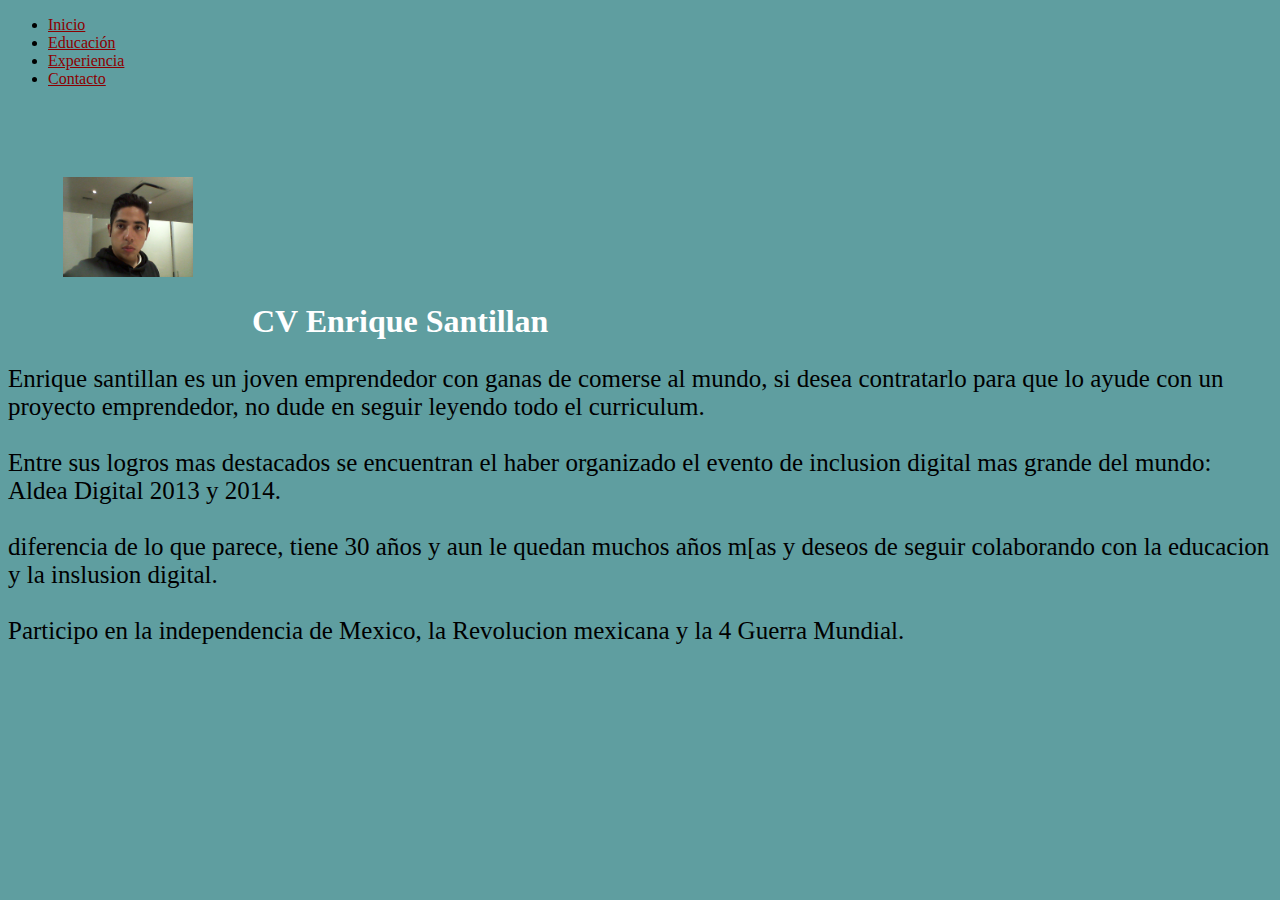
<file: index.html>
<!DOCTYPE html>
<html lang="en">
<head>
<meta charset="utf-8"/>

<title> CV Enrique Santillan </title>
<link href="css/styles.css" rel="stylesheet">	

</head>



<body>

<div class="container">
		<ul>
            <li> <a href="index.html"> Inicio</a> </li>
            <li> <a href="educacion.html"> Educación </a>  </li>
            <li> <a href="experiencia.html"> Experiencia </a> </li>
            <li> <a href="contacto.html#"> Contacto</a> </li>
        </ul>

</div>


<br>
	
	<img class="imagenes" src="img/kike.jpg"/> 
	<h1> CV Enrique Santillan</h1>

	<div> 
		<p> Enrique santillan es un joven emprendedor con ganas de comerse al mundo, si desea contratarlo para que lo ayude con un proyecto emprendedor, no dude en seguir leyendo todo el curriculum. <br> <br> 

		Entre sus logros mas destacados se encuentran el haber organizado el evento de inclusion digital mas grande del mundo: Aldea Digital 2013 y 2014. <br> <br> 

		 diferencia de lo que parece, tiene 30 años y aun le quedan muchos años m[as y deseos de seguir colaborando con la educacion y la inslusion digital. <br> <br> 

		Participo en la independencia de Mexico, la Revolucion mexicana y la 4 Guerra Mundial. </p>

	</div>


<div> </div>
<div> </div>
<div> </div>
<div> </div>


</body>





</html>
</file>
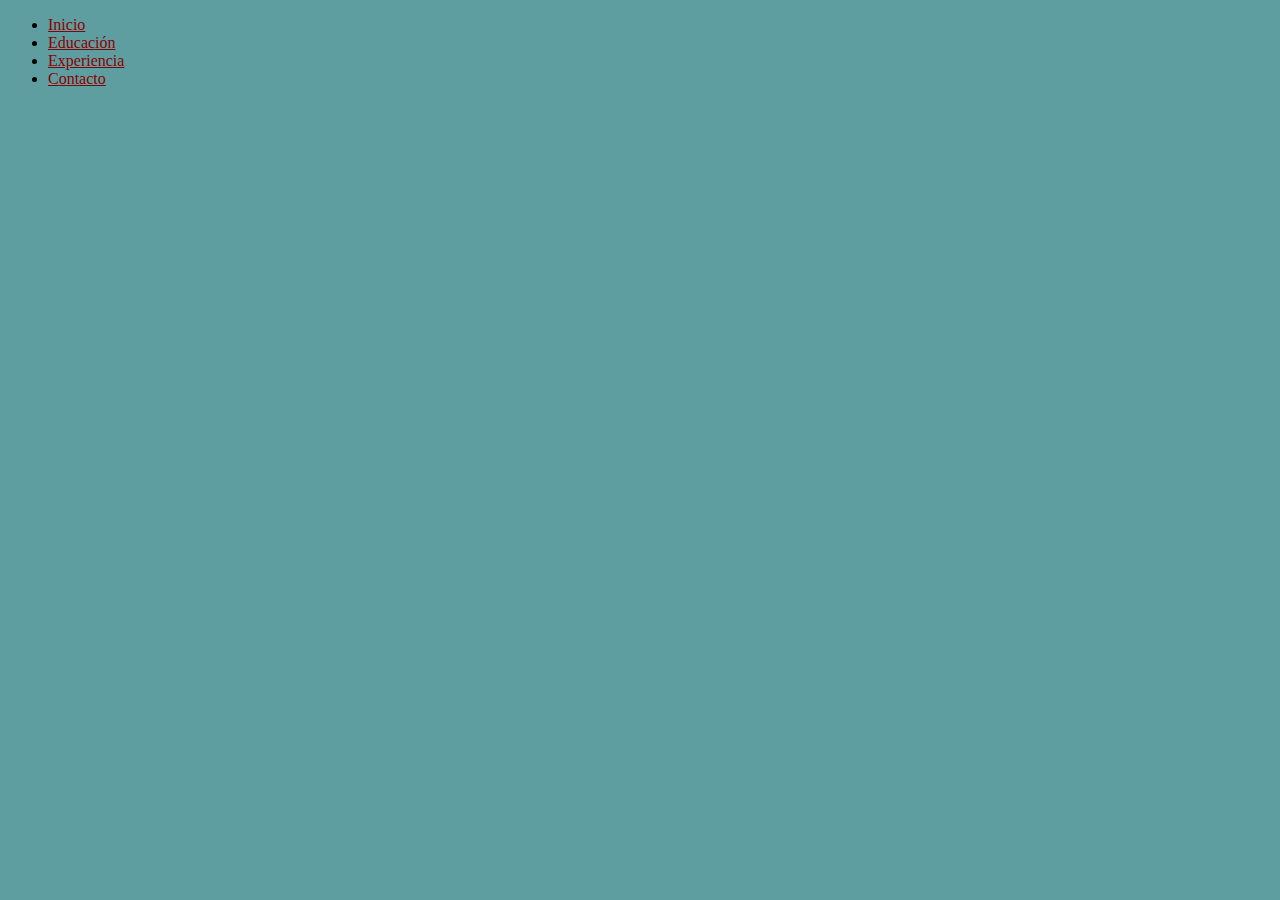
<file: contacto.html>
<!DOCTYPE html>
<html lang="en">
<head>
<meta charset="utf-8"/>
<title> Contacto Santillan </title>
<link href="css/styles.css" rel="stylesheet">	
</head>

<body>
	


<div class="container">
		<ul>
            <li> <a href="index.html"> Inicio</a> </li>
            <li> <a href="educacion.html"> Educación </a>  </li>
            <li> <a href="experiencia.html"> Experiencia </a> </li>
            <li> <a href="contacto.html#"> Contacto</a> </li>
        </ul>

</div>

<iframe src="https://docs.google.com/forms/d/1o9e6gr5st2VUDU3fb8Pk073t2DZGFqk7b5iuytJwPm0/viewform?embedded=true#start=embed" width="760" height="500" frameborder="0" marginheight="0" marginwidth="0">Cargando...</iframe>


</body>





</html>
</file>
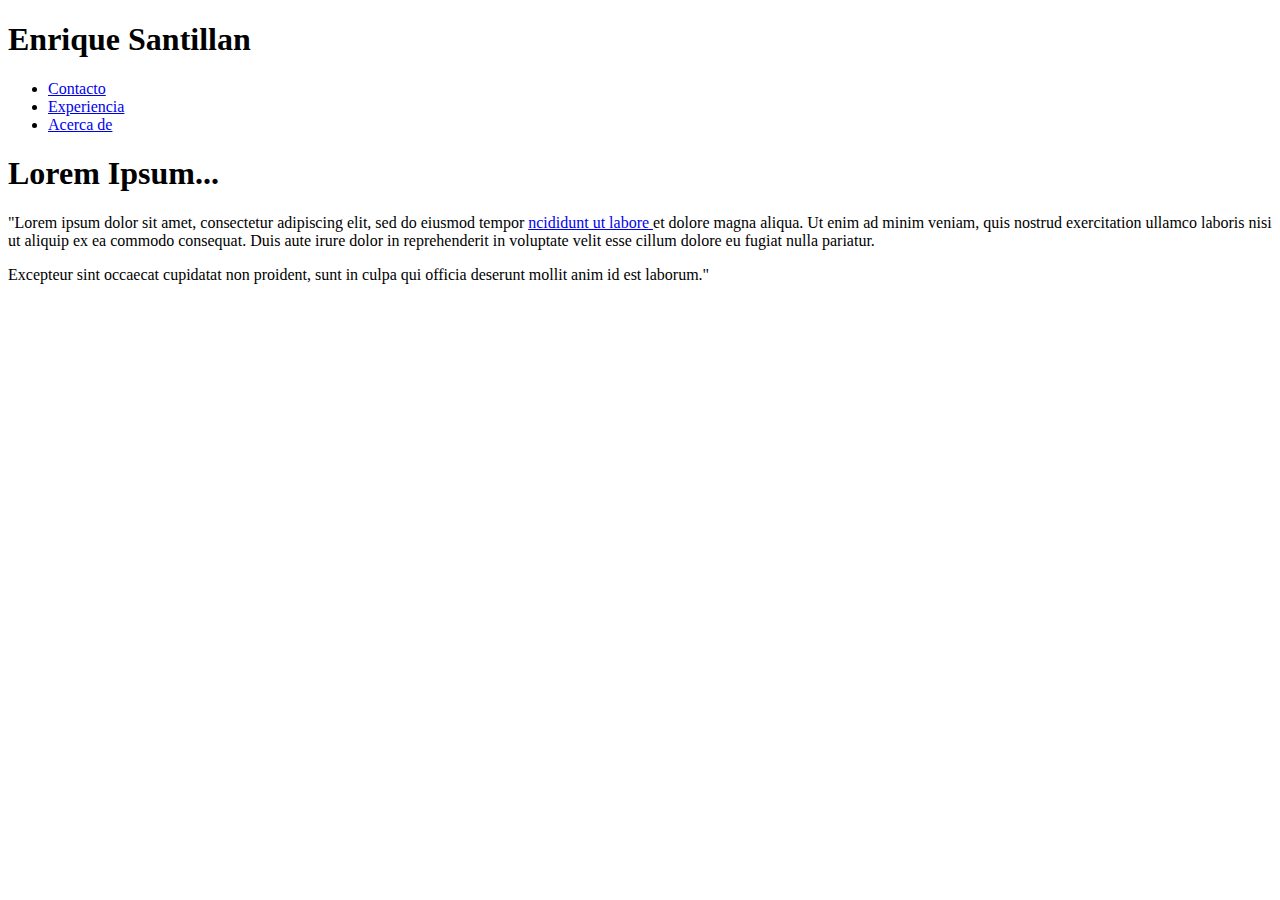
<file: cv.html>
<!DOCTYPE html>
<html lang="es">
<head>
<meta charset='UTF-8'>
<title> Mi Curriculum Vitae </title>
</head>
<body>
<div>
<h1>  Enrique Santillan</h1>
<ul> 
<li> <a href="contacto.html"> Contacto </a>   </li>
<li> <a href="experiencia.html"> Experiencia  </a>   </li>
<li> <a href="acercade.html"> Acerca de </a>   </li>
</ul>
<h1> Lorem Ipsum... </h1>
<p> 
"Lorem ipsum dolor sit amet, consectetur adipiscing elit, sed do eiusmod tempor <a href = "#"> ncididunt ut labore </a> et dolore magna aliqua. Ut <span> enim ad minim veniam,</span> quis nostrud exercitation ullamco laboris nisi ut aliquip ex ea commodo consequat. Duis aute irure dolor in reprehenderit in voluptate velit esse cillum dolore eu fugiat nulla pariatur. </p>

<p> Excepteur sint occaecat cupidatat non proident, sunt in culpa qui officia deserunt mollit anim id est laborum." </p>

</div>
</body>

</html>
</file>
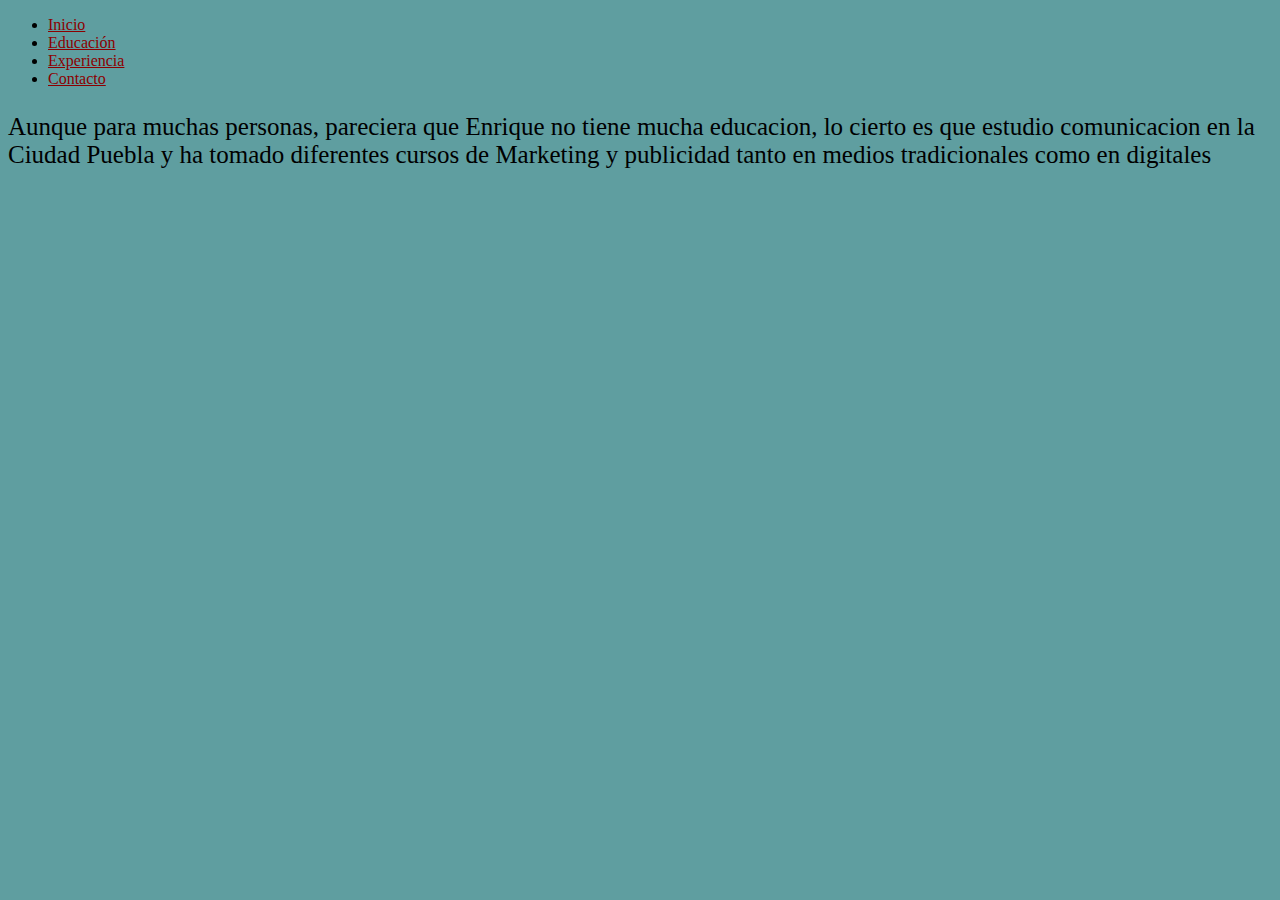
<file: educacion.html>
<!DOCTYPE html>
<html lang="en">
<head>
<meta charset="utf-8"/>
<title> Educaci[on Santillan </title>
<link href="css/styles.css" rel="stylesheet">	
</head>




<body>
	

	<div class="container">
		<ul>
            <li> <a href="index.html"> Inicio</a> </li>
            <li> <a href="educacion.html"> Educación </a>  </li>
            <li> <a href="experiencia.html"> Experiencia </a> </li>
            <li> <a href="contacto.html#"> Contacto</a> </li>
        </ul>

</div>
<div>
	
 <p>  
Aunque para muchas personas, pareciera que Enrique no tiene mucha educacion, lo cierto es que estudio comunicacion en la Ciudad Puebla y ha tomado diferentes cursos de Marketing y publicidad tanto en medios tradicionales como en digitales 

</p>
</div>



</body>





</html>
</file>
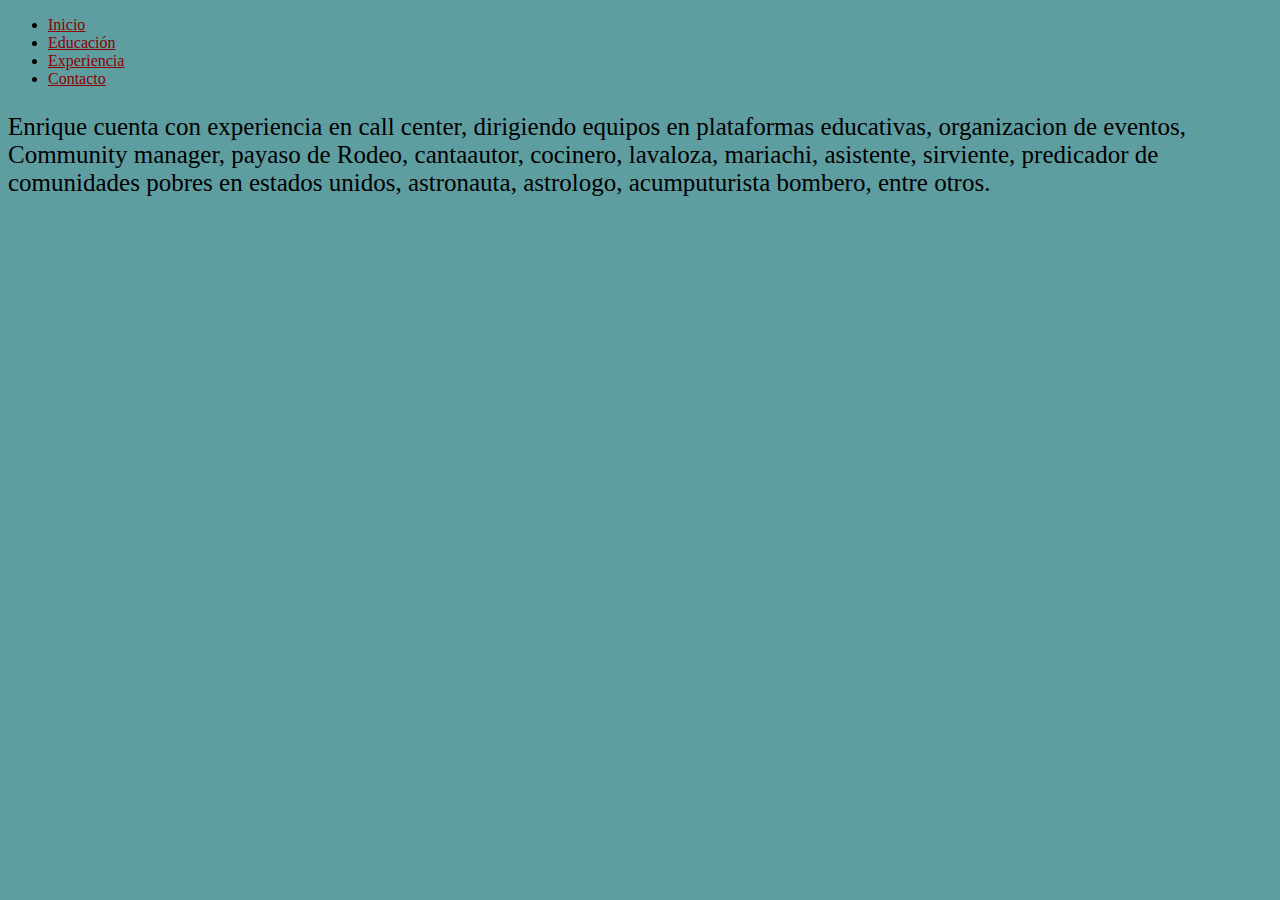
<file: experiencia.html>
<!DOCTYPE html>
<html lang="en">
<head>

<meta charset="utf-8"/>
<title> Experiencia Santillan </title>
<link href="css/styles.css" rel="stylesheet">	
</head>




<body>
	


<div class="container">
		<ul>
            <li> <a href="index.html"> Inicio</a> </li>
            <li> <a href="educacion.html"> Educación </a>  </li>
            <li> <a href="experiencia.html"> Experiencia </a> </li>
            <li> <a href="contacto.html#"> Contacto</a> </li>
        </ul>

</div>

<div>
	
 <p>  
Enrique cuenta con experiencia en call center, dirigiendo equipos en plataformas educativas, organizacion de eventos, Community manager, payaso de Rodeo, cantaautor, cocinero, lavaloza, mariachi, asistente, sirviente, predicador de comunidades pobres en estados unidos, astronauta, astrologo, acumputurista bombero, entre otros. 

</p>
</div>


</body>





</html>
</file>
<file: css/styles.css>
body{
background-color: #5F9EA0;
}


h1{
color: white;
font-family: Impact;
display: inline;
}

.imagenes {
width: 130px; 
height: 100px;
margin: 55px;
}

div > p {
font-size: 25px
}

.menu {
display: inline;
width:19%;
float: left;
height: 20px;
margin-right: 2%
}

a:link {
    color: darkred;
}

a:visited {
    color: darkgoldenrod;
}

a:focus {
    color: coral;
}

a:hover {
    color: purple;
}

a:active {
    color: black;
}

.container {
    margin: auto;
    width: 60%;
    display: inline;
}
</file>
